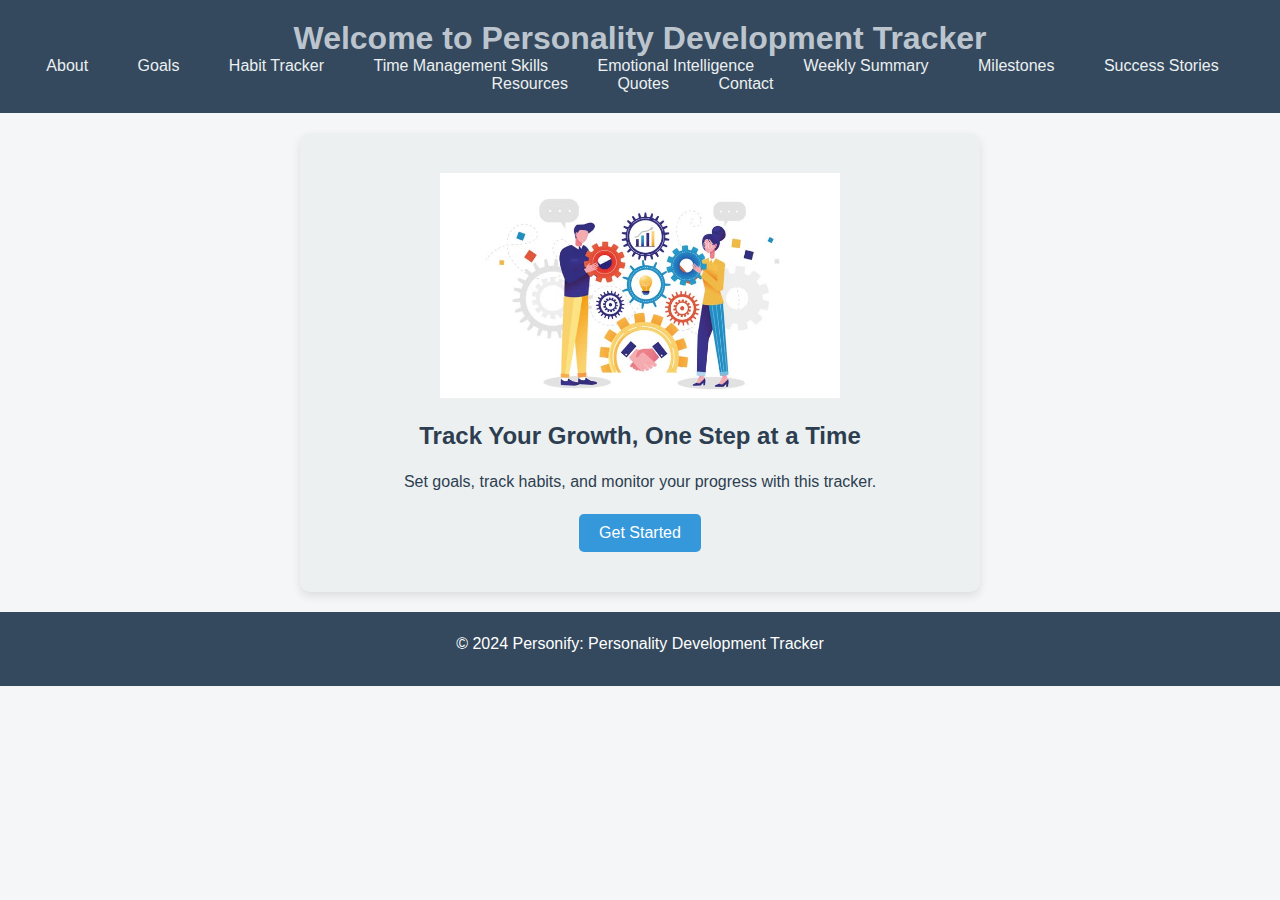
<file: index.html>
<!DOCTYPE html>
<html lang="en">
<head>
    <meta charset="UTF-8">
    <meta name="viewport" content="width=device-width, initial-scale=1.0">
    <title>Personify : Personality Development Tracker</title>
    <link rel="stylesheet" href="styles.css">
    <style>
        /* General Styles */
        body {
            font-family: Arial, sans-serif;
            margin: 0;
            padding: 0;
            background-color: #f4f6f7;
            color: #2c3e50;
        }

        header {
            background-color: #34495e;
            padding: 20px;
            text-align: center;
            color: white;
        }

        nav ul {
            list-style-type: none;
            padding: 0;
            margin: 0;
        }

        nav ul li {
            display: inline;
            margin-right: 15px;
        }

        nav ul li a {
            color: #ecf0f1;
            text-decoration: none;
            padding: 10px 15px;
            transition: background-color 0.3s;
        }

        nav ul li a:hover {
            background-color: #3498db;
            border-radius: 5px;
        }

        .welcome-section {
            background-color: #ecf0f1;
            padding: 40px;
            text-align: center;
            border-radius: 10px;
            box-shadow: 0 4px 10px rgba(0, 0, 0, 0.1);
            margin: 20px auto;
            max-width: 600px;
        }

        h1 {
            color: #bcc5ce;
            margin: 0;
        }

        h2 {
            color: #2c3e50;
        }

        p {
            margin: 10px 0 20px;
            line-height: 1.5;
        }

        button {
            background-color: #3498db;
            color: white;
            border: none;
            padding: 10px 20px;
            border-radius: 5px;
            cursor: pointer;
            font-size: 16px;
            transition: background-color 0.3s;
        }

        button:hover {
            background-color: #2980b9;
        }

        footer {
            background-color: #34495e;
            color: white;
            text-align: center;
            padding: 10px 0;
            position: relative;
            bottom: 0;
            width: 100%;
            margin-top: 20px;
        }

        /* Responsive Design */
        @media (max-width: 768px) {
            nav ul li {
                display: block;
                margin: 5px 0;
            }

            .welcome-section {
                padding: 20px;
            }

            img {
                width: 100%;
                height: auto;
                max-width: 400px; /* Limit maximum width */
            }
        }
    </style>
</head>
<body>
    <header>
        <h1>Welcome to Personality Development Tracker</h1>
        <nav>
            <ul>
                <li><a href="about.html">About</a></li>
                <li><a href="goals.html">Goals</a></li>
                <li><a href="habit-tracker.html">Habit Tracker</a></li>
                <li><a href="time-management.html">Time Management Skills</a></li>
                <li><a href="emotional-intelligence.html">Emotional Intelligence</a></li>
                <li><a href="weekly-summary.html">Weekly Summary</a></li>
                <li><a href="milestones.html">Milestones</a></li>
                <li><a href="success.html">Success Stories</a></li>
                <li><a href="resources.html">Resources</a></li>
                <li><a href="quotes.html">Quotes</a></li>
                <li><a href="contact.html">Contact</a></li>
            </ul>
        </nav>
    </header>

    <section class="welcome-section">
        <img src="logo_home.jpg" alt="Profile Image" style="width: 100%; height: auto; max-width: 400px;">
        <h2>Track Your Growth, One Step at a Time</h2>
        <p>Set goals, track habits, and monitor your progress with this tracker.</p>
        <button onclick="location.href='goals.html'">Get Started</button>
    </section>

    <footer>
        <p>&copy; 2024 Personify: Personality Development Tracker</p>
    </footer>
</body>
</html>
</file>
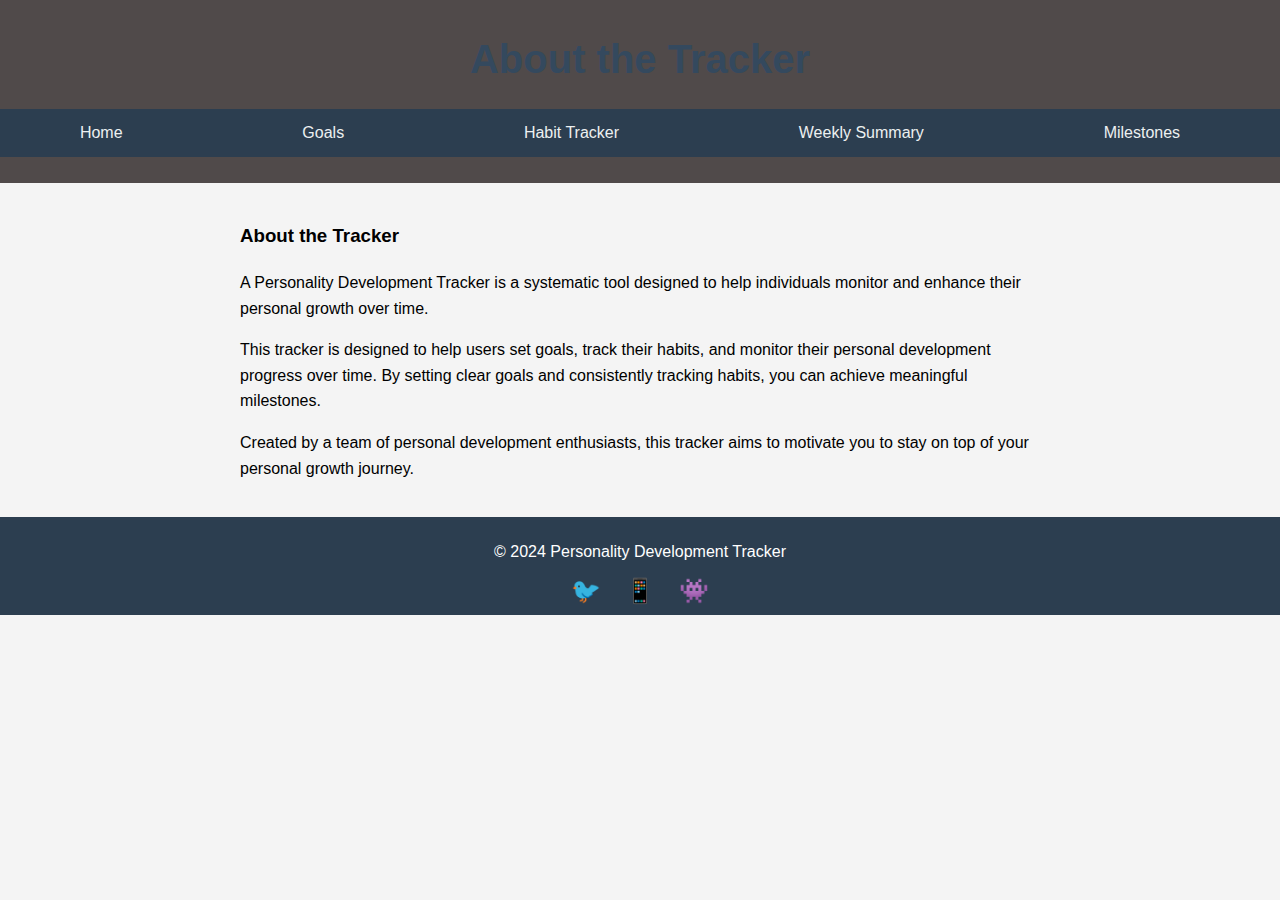
<file: about.html>
<!DOCTYPE html>
<html lang="en">
<head>
    <meta charset="UTF-8">
    <meta name="viewport" content="width=device-width, initial-scale=1.0">
    <title>About - Personality Development Tracker</title>
    <link rel="stylesheet" href="styles.css">
    <style>
        /* Responsive Navigation */
        nav ul {
            list-style: none;
            padding: 0;
            display: flex;
            justify-content: space-around;
            background-color: #2c3e50;
        }

        nav ul li {
            display: inline-block;
        }

        nav ul li a {
            color: #ecf0f1;
            text-decoration: none;
            padding: 15px 20px;
            display: block;
            transition: background-color 0.3s ease;
        }

        nav ul li a:hover {
            background-color: #3498db;
        }

        /* Smooth Scroll */
        html {
            scroll-behavior: smooth;
        }

        /* Section Styling */
        section {
            padding: 20px;
            max-width: 800px;
            margin: auto;
            line-height: 1.6;
        }

        /* Header Animation */
        header h1 {
            font-size: 2.5rem;
            color: #34495e;
            text-align: center;
            animation: slideIn 1s ease-out;
        }

        @keyframes slideIn {
            0% {
                transform: translateY(-100%);
                opacity: 0;
            }
            100% {
                transform: translateY(0);
                opacity: 1;
            }
        }

        /* Footer Animation */
        footer {
            background-color: #2c3e50;
            color: white;
            text-align: center;
            padding: 10px 0;
            position: relative;
            bottom: 0;
            width: 100%;
            animation: fadeIn 2s ease-in-out;
        }

        @keyframes fadeIn {
            from {
                opacity: 0;
            }
            to {
                opacity: 1;
            }
        }

        /* Responsive Design */
        @media (max-width: 768px) {
            nav ul {
                flex-direction: column;
                align-items: center;
            }
            section {
                padding: 10px;
            }
        }

        /* Social Media Icons in Footer */
        .social-icons {
            margin-top: 10px;
        }

        .social-icons a {
            margin: 0 10px;
            text-decoration: none;
            color: #ecf0f1;
            font-size: 1.5rem;
        }

        .social-icons a:hover {
            color: #3498db;
        }
    </style>
</head>
<body>
    <header>
        <h1>About the Tracker</h1>
        <nav>
            <ul>
                <li><a href="index.html">Home</a></li>
                <li><a href="goals.html">Goals</a></li>
                <li><a href="habit-tracker.html">Habit Tracker</a></li>
                <li><a href="weekly-summary.html">Weekly Summary</a></li>
                <li><a href="milestones.html">Milestones</a></li>
            </ul>
        </nav>
    </header>

    <section>
        <h3>About the Tracker</h3>
        <p>A Personality Development Tracker is a systematic tool designed to help individuals monitor and enhance their personal growth over time.</p>
        <p>This tracker is designed to help users set goals, track their habits, and monitor their personal development progress over time. By setting clear goals and consistently tracking habits, you can achieve meaningful milestones.</p>
        <p>Created by a team of personal development enthusiasts, this tracker aims to motivate you to stay on top of your personal growth journey.</p>
    </section>

    <footer>
        <p>&copy; 2024 Personality Development Tracker</p>
        <div class="social-icons">
            <a href="https://twitter.com" target="_blank" aria-label="Twitter">&#x1F426;</a>
            <a href="https://facebook.com" target="_blank" aria-label="Facebook">&#x1F4F1;</a>
            <a href="https://instagram.com" target="_blank" aria-label="Instagram">&#x1F47E;</a>
        </div>
    </footer>
</body>
</html>
</file>
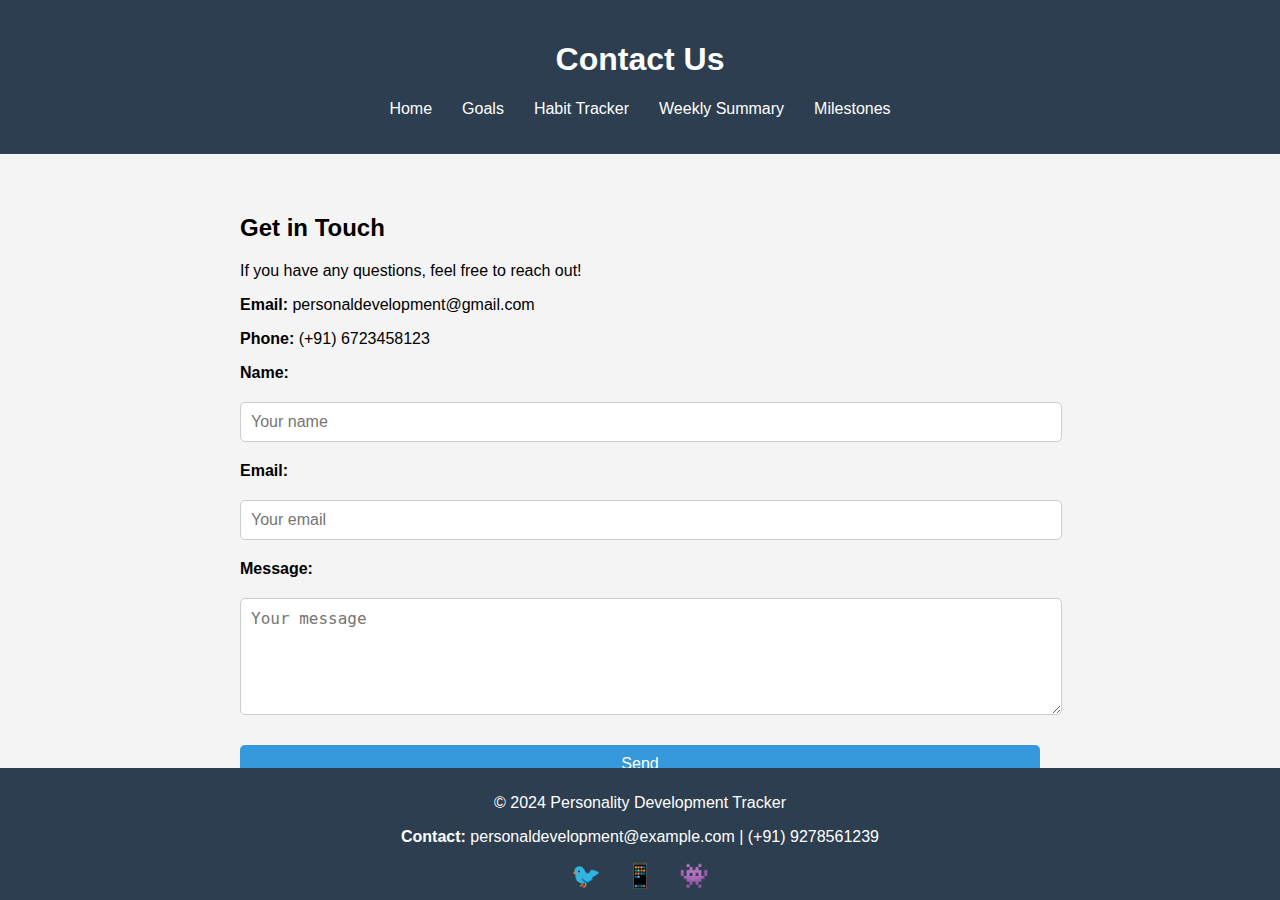
<file: contact.html>
<!DOCTYPE html>
<html lang="en">
<head>
    <meta charset="UTF-8">
    <meta name="viewport" content="width=device-width, initial-scale=1.0">
    <title>Contact - Personality Development Tracker</title>
    <link rel="stylesheet" href="styles.css">
    <style>
        /* Basic Styles */
        body {
            font-family: Arial, sans-serif;
            margin: 0;
            padding: 0;
        }

        header {
            background-color: #2c3e50;
            padding: 20px;
            text-align: center;
        }

        header h1 {
            color: white;
            animation: fadeInDown 1s ease-in-out;
        }

        nav ul {
            list-style: none;
            padding: 0;
            display: flex;
            justify-content: center;
        }

        nav ul li {
            margin: 0 15px;
        }

        nav ul li a {
            color: white;
            text-decoration: none;
            transition: color 0.3s;
        }

        nav ul li a:hover {
            color: #f39c12;
        }

        /* Section Styling */
        section {
            max-width: 800px;
            margin: 20px auto;
            padding: 20px;
        }

        form {
            display: flex;
            flex-direction: column;
            gap: 10px;
        }

        form label {
            font-weight: bold;
        }

        form input, form textarea {
            padding: 10px;
            border: 1px solid #ccc;
            border-radius: 5px;
            font-size: 1rem;
            transition: border-color 0.3s ease;
        }

        form input:focus, form textarea:focus {
            border-color: #3498db;
            outline: none;
        }

        form input[type="submit"] {
            background-color: #3498db;
            color: white;
            border: none;
            cursor: pointer;
            transition: background-color 0.3s ease;
        }

        form input[type="submit"]:hover {
            background-color: #2980b9;
        }

        /* Footer Styling */
        footer {
            background-color: #2c3e50;
            color: white;
            text-align: center;
            padding: 10px 0;
        }

        .social-icons {
            margin-top: 10px;
        }

        .social-icons a {
            margin: 0 10px;
            text-decoration: none;
            color: white;
            font-size: 1.5rem;
            transition: color 0.3s;
        }

        .social-icons a:hover {
            color: #f39c12;
        }

        /* Animations */
        @keyframes fadeInDown {
            from {
                opacity: 0;
                transform: translateY(-20px);
            }
            to {
                opacity: 1;
                transform: translateY(0);
            }
        }

        /* Responsive Design */
        @media (max-width: 768px) {
            section {
                padding: 10px;
            }

            nav ul {
                flex-direction: column;
                align-items: center;
            }
        }
    </style>
</head>
<body>
    <header>
        <h1>Contact Us</h1>
        <nav>
            <ul>
                <li><a href="index.html">Home</a></li>
                <li><a href="goals.html">Goals</a></li>
                <li><a href="habit-tracker.html">Habit Tracker</a></li>
                <li><a href="weekly-summary.html">Weekly Summary</a></li>
                <li><a href="milestones.html">Milestones</a></li>
            </ul>
        </nav>
    </header>

    <section>
        <h2>Get in Touch</h2>
        <p>If you have any questions, feel free to reach out!</p>
        <p><strong>Email:</strong> personaldevelopment@gmail.com</p>
        <p><strong>Phone:</strong> (+91) 6723458123</p>
        
        <form onsubmit="return validateForm()">
            <label for="name">Name:</label>
            <input type="text" id="name" name="name" placeholder="Your name" required minlength="2">
            
            <label for="email">Email:</label>
            <input type="email" id="email" name="email" placeholder="Your email" required>
            
            <label for="message">Message:</label>
            <textarea id="message" name="message" placeholder="Your message" rows="5" required></textarea>
            
            <input type="submit" value="Send">
        </form>
    </section>

    <footer>
        <p>&copy; 2024 Personality Development Tracker</p>
        <p><strong>Contact:</strong> personaldevelopment@example.com | (+91) 9278561239</p>
        <div class="social-icons">
            <a href="https://twitter.com" target="_blank" aria-label="Twitter">&#x1F426;</a>
            <a href="https://facebook.com" target="_blank" aria-label="Facebook">&#x1F4F1;</a>
            <a href="https://instagram.com" target="_blank" aria-label="Instagram">&#x1F47E;</a>
        </div>
    </footer>

    <script>
        // Simple form validation for required fields
        function validateForm() {
            const name = document.getElementById("name").value;
            const email = document.getElementById("email").value;
            const message = document.getElementById("message").value;

            if (!name || !email || !message) {
                alert("Please fill in all the fields.");
                return false;
            }
            return true;
        }
    </script>
</body>
</html>
</file>
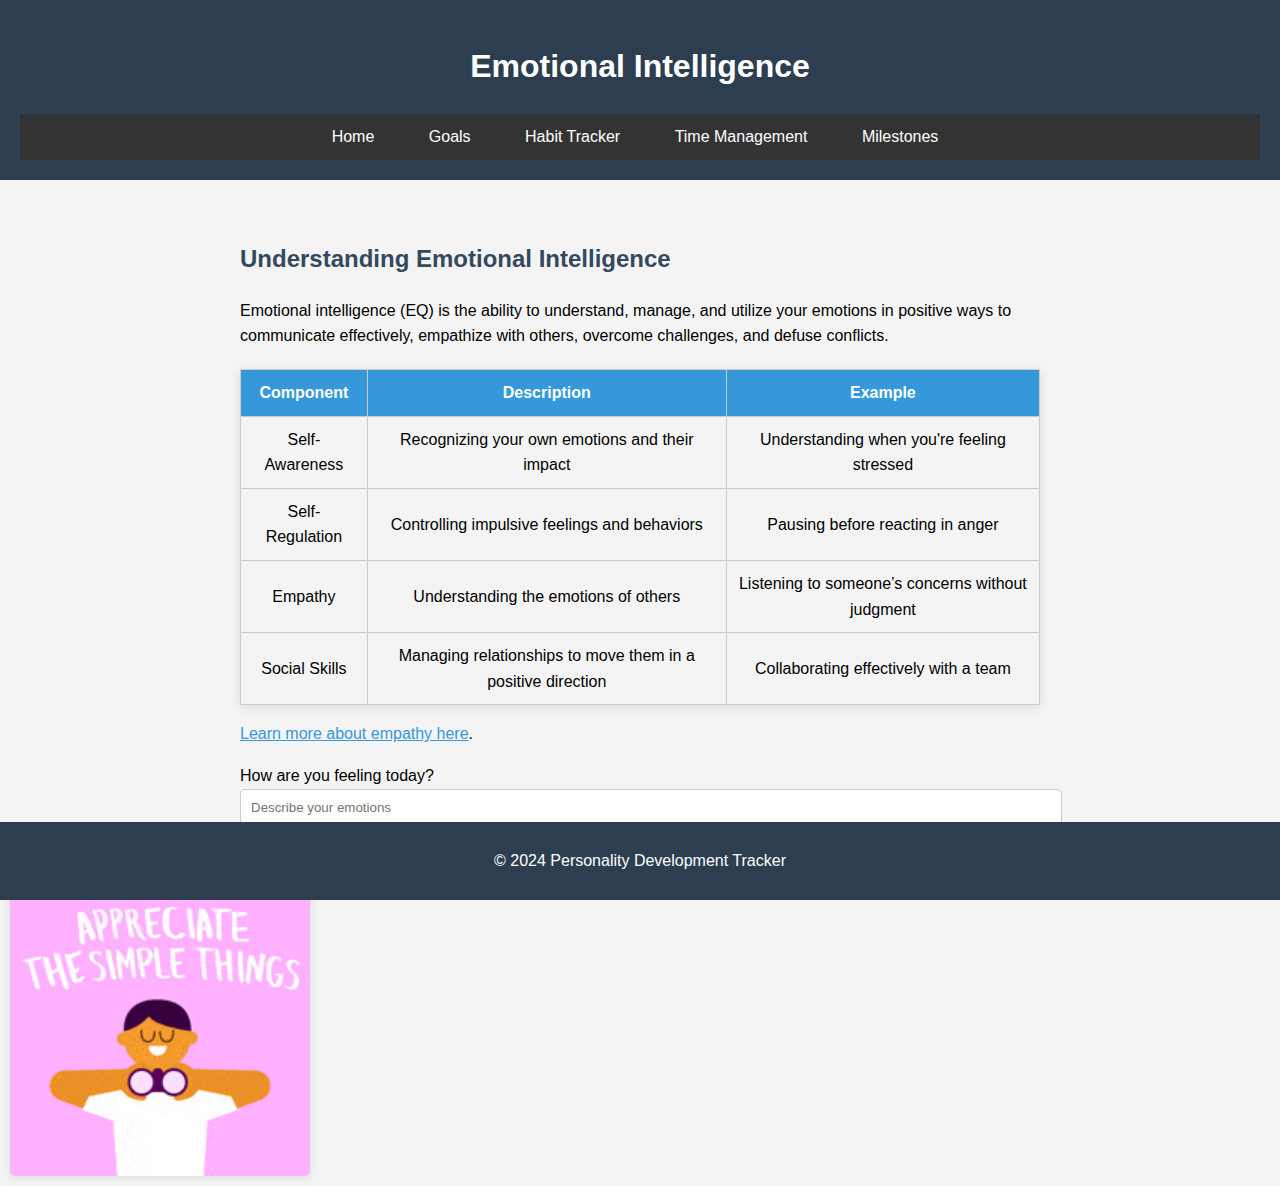
<file: emotional-intelligence.html>
<!DOCTYPE html>
<html lang="en">
<head>
    <meta charset="UTF-8">
    <meta name="viewport" content="width=device-width, initial-scale=1.0">
    <title>Emotional Intelligence - Personality Development Tracker</title>
    <link rel="stylesheet" href="styles.css">
    <style>
        /* Basic Styles */
        body {
            font-family: Arial, sans-serif;
            margin: 0;
            padding: 0;
            line-height: 1.6;
        }

        header {
            background-color: #2c3e50;
            padding: 20px;
            text-align: center;
            color: white;
        }

        nav ul {
            list-style-type: none;
            padding: 0;
            margin: 0;
            background-color: #333;
        }

        nav ul li {
            display: inline;
            margin-right: 10px;
        }

        nav ul li a {
            color: white;
            text-decoration: none;
            padding: 10px 20px;
            display: inline-block;
            transition: background-color 0.3s;
        }

        nav ul li a:hover {
            background-color: #3498db;
        }

        section {
            max-width: 800px;
            margin: 20px auto;
            padding: 20px;
        }

        h2 {
            color: #34495e;
        }

        /* Table Styling */
        table {
            width: 100%;
            border-collapse: collapse;
            margin-top: 20px;
            box-shadow: 0 2px 10px rgba(0,0,0,0.1);
        }

        th, td {
            padding: 10px;
            text-align: center;
            border: 1px solid #ccc;
        }

        th {
            background-color: #3498db;
            color: white;
        }

        /* Input Styles */
        input[type="text"] {
            width: 100%;
            padding: 10px;
            border: 1px solid #ccc;
            border-radius: 5px;
            transition: border-color 0.3s;
        }

        input[type="text"]:focus {
            border-color: #3498db;
            outline: none;
        }

        /* Image Styles */
        img {
            width: 300px;
            float: left;
            margin: 10px;
            border-radius: 5px;
            box-shadow: 0 2px 10px rgba(0,0,0,0.1);
            transition: transform 0.3s;
        }

        img:hover {
            transform: scale(1.05);
        }

        footer {
            background-color: #2c3e50;
            color: white;
            text-align: center;
            padding: 10px 0;
            clear: both;
        }

        /* Responsive Design */
        @media (max-width: 768px) {
            img {
                width: 100%;
                float: none;
                margin: 10px 0;
            }

            nav ul {
                flex-direction: column;
                align-items: center;
            }
        }
    </style>
</head>
<body>
    <header>
        <h1>Emotional Intelligence</h1>
        <nav>
            <ul>
                <li><a href="index.html">Home</a></li>
                <li><a href="goals.html">Goals</a></li>
                <li><a href="habit-tracker.html">Habit Tracker</a></li>
                <li><a href="time-management.html">Time Management</a></li>
                <li><a href="milestones.html">Milestones</a></li>
            </ul>
        </nav>
    </header>

    <section>
        <h2>Understanding Emotional Intelligence</h2>
        <p>Emotional intelligence (EQ) is the ability to understand, manage, and utilize your emotions in positive ways to communicate effectively, empathize with others, overcome challenges, and defuse conflicts.</p>

        <!-- Table outlining key components of Emotional Intelligence -->
        <table>
            <tr>
                <th>Component</th>
                <th>Description</th>
                <th>Example</th>
            </tr>
            <tr>
                <td>Self-Awareness</td>
                <td>Recognizing your own emotions and their impact</td>
                <td>Understanding when you're feeling stressed</td>
            </tr>
            <tr>
                <td>Self-Regulation</td>
                <td>Controlling impulsive feelings and behaviors</td>
                <td>Pausing before reacting in anger</td>
            </tr>
            <tr>
                <td>Empathy</td>
                <td>Understanding the emotions of others</td>
                <td>Listening to someone’s concerns without judgment</td>
            </tr>
            <tr>
                <td>Social Skills</td>
                <td>Managing relationships to move them in a positive direction</td>
                <td>Collaborating effectively with a team</td>
            </tr>
        </table>

        <!-- An interactive section with hover effect -->
        <p><a href="https://www.verywellmind.com/what-is-empathy-2795562" target="_blank" style="color: #3498db;">Learn more about empathy here</a>.</p>

        <!-- Input to demonstrate focus and hover effects -->
        <label for="emotions-check">How are you feeling today?</label><br>
        <input type="text" id="emotions-check" placeholder="Describe your emotions">
    </section>

    <!-- An example of floating image with text wrap -->
    <img src="images.png" alt="Emotional Intelligence" aria-describedby="imageDesc">
    <p id="imageDesc" style="display: none;">An illustration representing emotional intelligence.</p>

    <footer>
        <p>&copy; 2024 Personality Development Tracker</p>
    </footer>
</body>
</html>
</file>
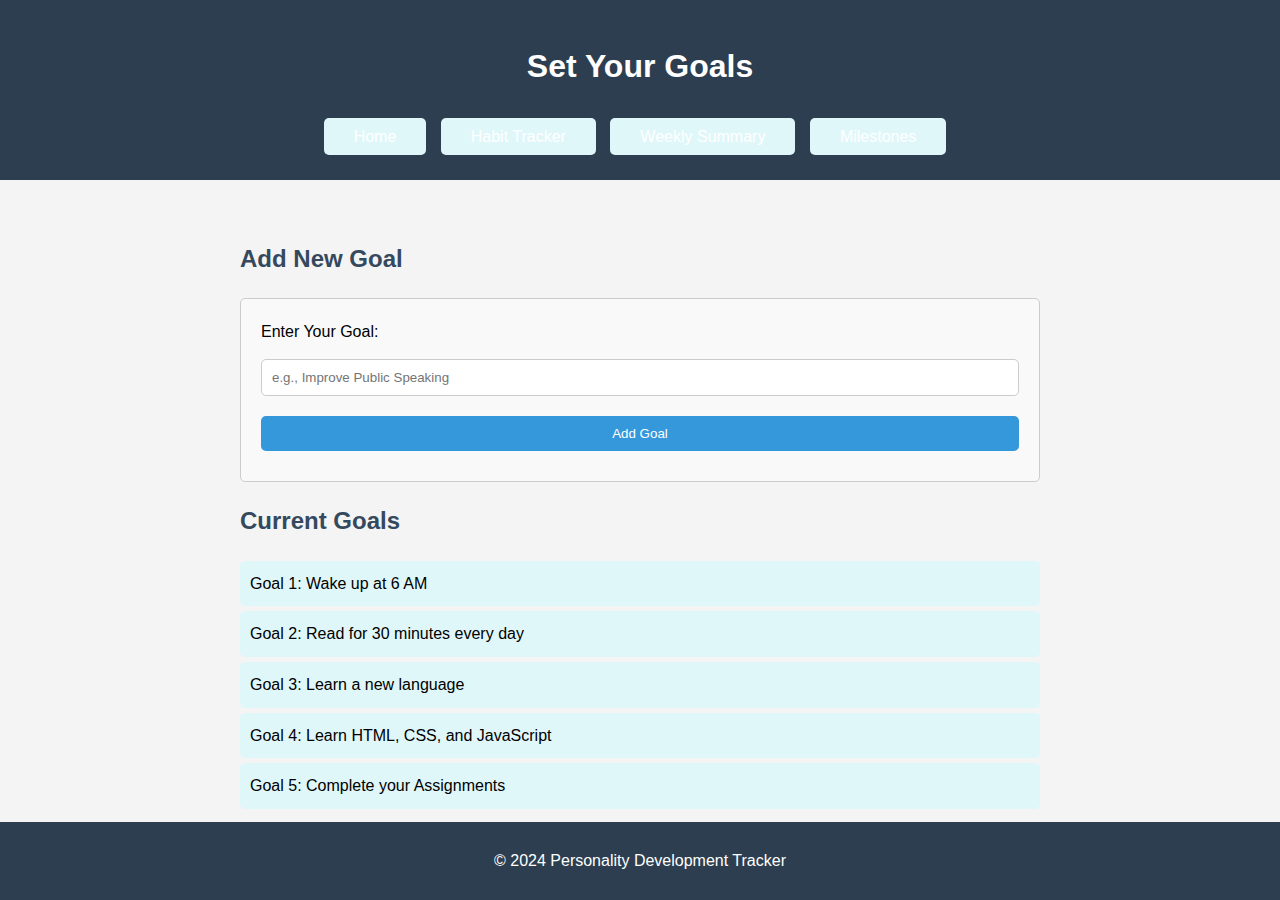
<file: goals.html>
<!DOCTYPE html>
<html lang="en">
<head>
    <meta charset="UTF-8">
    <meta name="viewport" content="width=device-width, initial-scale=1.0">
    <title>Goals - Personality Development Tracker</title>
    <link rel="stylesheet" href="styles.css">
    <style>
        /* Basic Styles */
        body {
            font-family: Arial, sans-serif;
            margin: 0;
            padding: 0;
            line-height: 1.6;
        }

        header {
            background-color: #2c3e50;
            padding: 20px;
            text-align: center;
            color: white;
        }

        nav ul {
            list-style-type: none;
            padding: 0;
            margin: 0;
        }

        nav ul li {
            display: inline;
            margin-right: 10px;
        }

        nav ul li a {
            color: white;
            text-decoration: none;
            padding: 10px 20px;
            display: inline-block;
            transition: background-color 0.3s;
        }

        nav ul li a:hover {
            background-color: #3498db;
        }

        section {
            max-width: 800px;
            margin: 20px auto;
            padding: 20px;
        }

        h2 {
            color: #34495e;
        }

        /* Form Styles */
        form {
            margin-bottom: 20px;
            padding: 20px;
            border: 1px solid #ccc;
            border-radius: 5px;
            background-color: #f9f9f9;
        }

        label {
            display: block;
            margin-bottom: 5px;
        }

        input[type="text"] {
            width: calc(100% - 22px); /* Full-width minus padding */
            padding: 10px;
            border: 1px solid #ccc;
            border-radius: 5px;
            transition: border-color 0.3s;
        }

        input[type="text"]:focus {
            border-color: #3498db;
            outline: none;
        }

        input[type="submit"] {
            background-color: #3498db;
            color: white;
            border: none;
            padding: 10px 20px;
            border-radius: 5px;
            cursor: pointer;
            transition: background-color 0.3s;
        }

        input[type="submit"]:hover {
            background-color: #2980b9;
        }

        /* List Styles */
        ul {
            list-style-type: none;
            padding: 0;
        }

        li {
            background: #e0f7fa;
            margin: 5px 0;
            padding: 10px;
            border-radius: 5px;
            transition: background-color 0.3s;
        }

        li:hover {
            background-color: #b2ebf2;
        }

        footer {
            background-color: #2c3e50;
            color: white;
            text-align: center;
            padding: 10px 0;
        }

        /* Responsive Design */
        @media (max-width: 768px) {
            nav ul {
                flex-direction: column;
                align-items: center;
            }
        }
    </style>
</head>
<body>
    <header>
        <h1>Set Your Goals</h1>
        <nav>
            <ul>
                <li><a href="index.html">Home</a></li>
                <li><a href="habit-tracker.html">Habit Tracker</a></li>
                <li><a href="weekly-summary.html">Weekly Summary</a></li>
                <li><a href="milestones.html">Milestones</a></li>
            </ul>
        </nav>
    </header>

    <section>
        <h2>Add New Goal</h2>
        <form action="#" method="post" aria-label="Add a new goal">
            <label for="goal">Enter Your Goal:</label>
            <input type="text" id="goal" name="goal" placeholder="e.g., Improve Public Speaking" required>
            <input type="submit" value="Add Goal">
        </form>

        <h2>Current Goals</h2>
        <ul>
            <li>Goal 1: Wake up at 6 AM</li>
            <li>Goal 2: Read for 30 minutes every day</li>
            <li>Goal 3: Learn a new language</li>
            <li>Goal 4: Learn HTML, CSS, and JavaScript</li>
            <li>Goal 5: Complete your Assignments</li>
        </ul>
    </section>

    <footer>
        <p>&copy; 2024 Personality Development Tracker</p>
    </footer>
</body>
</html>
</file>
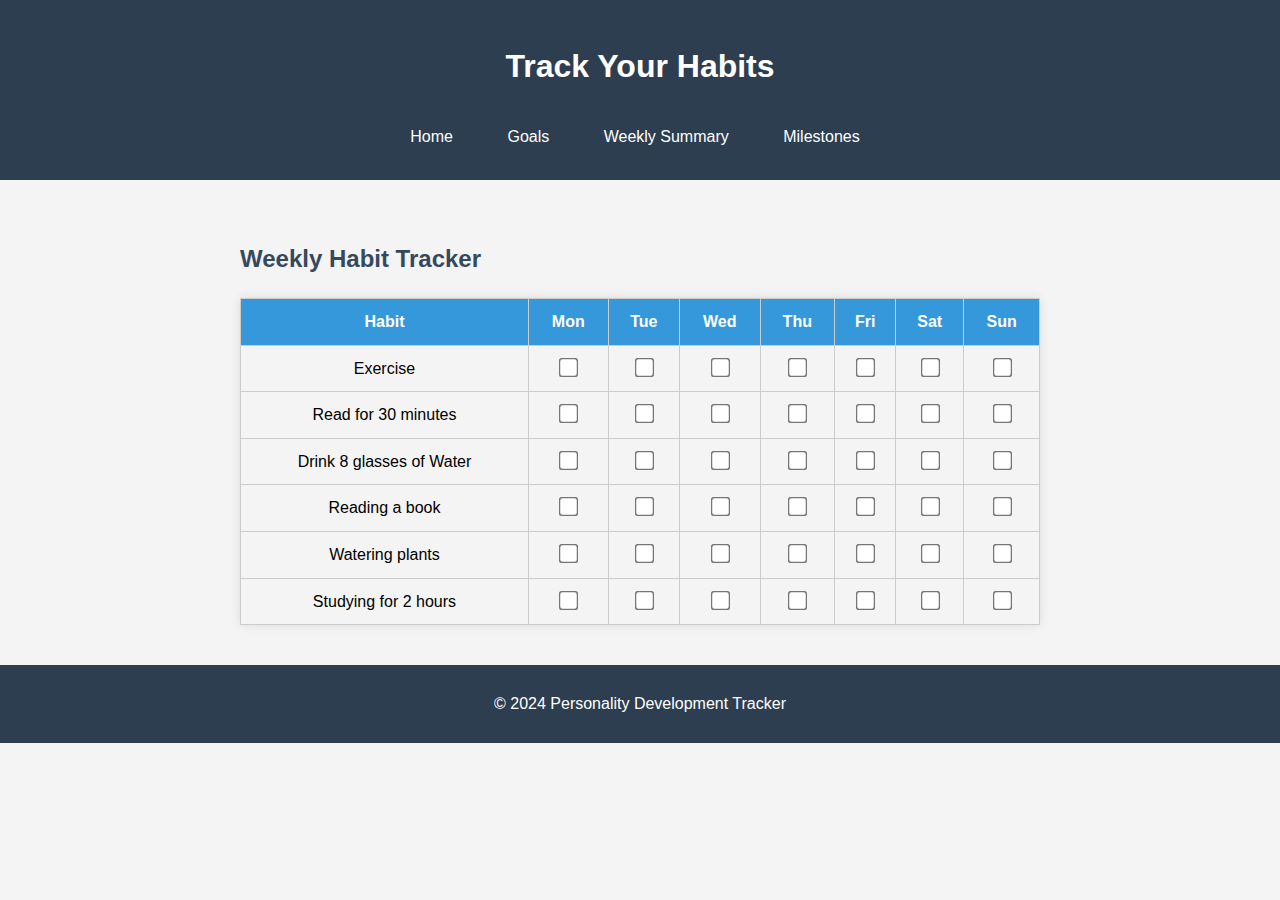
<file: habit-tracker.html>
<!DOCTYPE html>
<html lang="en">
<head>
    <meta charset="UTF-8">
    <meta name="viewport" content="width=device-width, initial-scale=1.0">
    <title>Habit Tracker - Personality Development Tracker</title>
    <link rel="stylesheet" href="styles.css">
    <style>
        /* Basic Styles */
        body {
            font-family: Arial, sans-serif;
            margin: 0;
            padding: 0;
            line-height: 1.6;
        }

        header {
            background-color: #2c3e50;
            padding: 20px;
            text-align: center;
            color: white;
        }

        nav ul {
            list-style-type: none;
            padding: 0;
            margin: 0;
        }

        nav ul li {
            display: inline;
            margin-right: 10px;
        }

        nav ul li a {
            color: white;
            text-decoration: none;
            padding: 10px 20px;
            display: inline-block;
            transition: background-color 0.3s;
        }

        nav ul li a:hover {
            background-color: #3498db;
        }

        section {
            max-width: 800px;
            margin: 20px auto;
            padding: 20px;
        }

        h2 {
            color: #34495e;
        }

        /* Table Styles */
        table {
            width: 100%;
            border-collapse: collapse;
            margin-top: 20px;
            box-shadow: 0 0 10px rgba(0, 0, 0, 0.1);
        }

        th, td {
            padding: 10px;
            text-align: center;
            border: 1px solid #ccc;
        }

        th {
            background-color: #3498db;
            color: white;
        }

        td input[type="checkbox"] {
            transform: scale(1.5);
            cursor: pointer;
        }

        /* Responsive Design */
        @media (max-width: 768px) {
            nav ul {
                flex-direction: column;
                align-items: center;
            }
            table {
                font-size: 14px; /* Smaller font size on mobile */
            }
        }

        footer {
            background-color: #2c3e50;
            color: white;
            text-align: center;
            padding: 10px 0;
            position: relative;
            bottom: 0;
            width: 100%;
        }
    </style>
</head>
<body>
    <header>
        <h1>Track Your Habits</h1>
        <nav>
            <ul>
                <li><a href="index.html">Home</a></li>
                <li><a href="goals.html">Goals</a></li>
                <li><a href="weekly-summary.html">Weekly Summary</a></li>
                <li><a href="milestones.html">Milestones</a></li>
            </ul>
        </nav>
    </header>

    <section>
        <h2>Weekly Habit Tracker</h2>
        <table>
            <thead>
                <tr>
                    <th>Habit</th>
                    <th>Mon</th>
                    <th>Tue</th>
                    <th>Wed</th>
                    <th>Thu</th>
                    <th>Fri</th>
                    <th>Sat</th>
                    <th>Sun</th>
                </tr>
            </thead>
            <tbody>
                <tr>
                    <td>Exercise</td>
                    <td><input type="checkbox" aria-label="Exercise on Monday"></td>
                    <td><input type="checkbox" aria-label="Exercise on Tuesday"></td>
                    <td><input type="checkbox" aria-label="Exercise on Wednesday"></td>
                    <td><input type="checkbox" aria-label="Exercise on Thursday"></td>
                    <td><input type="checkbox" aria-label="Exercise on Friday"></td>
                    <td><input type="checkbox" aria-label="Exercise on Saturday"></td>
                    <td><input type="checkbox" aria-label="Exercise on Sunday"></td>
                </tr>
                <tr>
                    <td>Read for 30 minutes</td>
                    <td><input type="checkbox" aria-label="Read on Monday"></td>
                    <td><input type="checkbox" aria-label="Read on Tuesday"></td>
                    <td><input type="checkbox" aria-label="Read on Wednesday"></td>
                    <td><input type="checkbox" aria-label="Read on Thursday"></td>
                    <td><input type="checkbox" aria-label="Read on Friday"></td>
                    <td><input type="checkbox" aria-label="Read on Saturday"></td>
                    <td><input type="checkbox" aria-label="Read on Sunday"></td>
                </tr>
                <tr>
                    <td>Drink 8 glasses of Water</td>
                    <td><input type="checkbox" aria-label="Water on Monday"></td>
                    <td><input type="checkbox" aria-label="Water on Tuesday"></td>
                    <td><input type="checkbox" aria-label="Water on Wednesday"></td>
                    <td><input type="checkbox" aria-label="Water on Thursday"></td>
                    <td><input type="checkbox" aria-label="Water on Friday"></td>
                    <td><input type="checkbox" aria-label="Water on Saturday"></td>
                    <td><input type="checkbox" aria-label="Water on Sunday"></td>
                </tr>
                <tr>
                    <td>Reading a book</td>
                    <td><input type="checkbox" aria-label="Read a book on Monday"></td>
                    <td><input type="checkbox" aria-label="Read a book on Tuesday"></td>
                    <td><input type="checkbox" aria-label="Read a book on Wednesday"></td>
                    <td><input type="checkbox" aria-label="Read a book on Thursday"></td>
                    <td><input type="checkbox" aria-label="Read a book on Friday"></td>
                    <td><input type="checkbox" aria-label="Read a book on Saturday"></td>
                    <td><input type="checkbox" aria-label="Read a book on Sunday"></td>
                </tr>
                <tr>
                    <td>Watering plants</td>
                    <td><input type="checkbox" aria-label="Water plants on Monday"></td>
                    <td><input type="checkbox" aria-label="Water plants on Tuesday"></td>
                    <td><input type="checkbox" aria-label="Water plants on Wednesday"></td>
                    <td><input type="checkbox" aria-label="Water plants on Thursday"></td>
                    <td><input type="checkbox" aria-label="Water plants on Friday"></td>
                    <td><input type="checkbox" aria-label="Water plants on Saturday"></td>
                    <td><input type="checkbox" aria-label="Water plants on Sunday"></td>
                </tr>
                <tr>
                    <td>Studying for 2 hours</td>
                    <td><input type="checkbox" aria-label="Study on Monday"></td>
                    <td><input type="checkbox" aria-label="Study on Tuesday"></td>
                    <td><input type="checkbox" aria-label="Study on Wednesday"></td>
                    <td><input type="checkbox" aria-label="Study on Thursday"></td>
                    <td><input type="checkbox" aria-label="Study on Friday"></td>
                    <td><input type="checkbox" aria-label="Study on Saturday"></td>
                    <td><input type="checkbox" aria-label="Study on Sunday"></td>
                </tr>
            </tbody>
        </table>
    </section>

    <footer>
        <p>&copy; 2024 Personality Development Tracker</p>
    </footer>
</body>
</html>
</file>
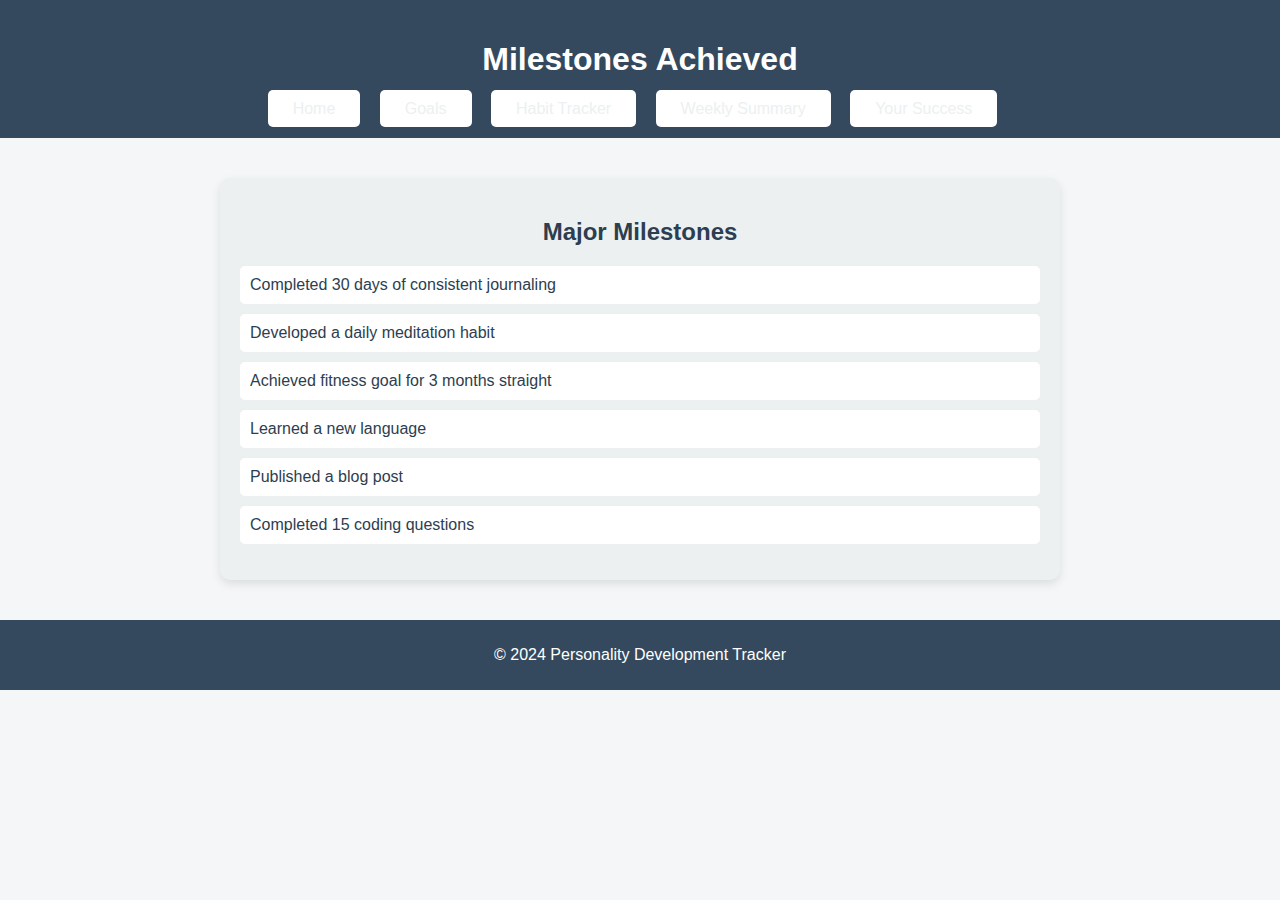
<file: milestones.html>
<!DOCTYPE html>
<html lang="en">
<head>
    <meta charset="UTF-8">
    <meta name="viewport" content="width=device-width, initial-scale=1.0">
    <title>Milestones - Personality Development Tracker</title>
    <link rel="stylesheet" href="styles.css">
    <style>
        /* General Styles */
        body {
            font-family: Arial, sans-serif;
            margin: 0;
            padding: 0;
            background-color: #f4f6f7;
            color: #2c3e50;
        }

        header {
            background-color: #34495e;
            padding: 20px;
            text-align: center;
            color: white;
        }

        nav ul {
            list-style-type: none;
            padding: 0;
            margin: 0;
        }

        nav ul li {
            display: inline;
            margin-right: 15px;
        }

        nav ul li a {
            color: #ecf0f1;
            text-decoration: none;
            padding: 10px 15px;
            transition: background-color 0.3s;
        }

        nav ul li a:hover {
            background-color: #3498db;
            border-radius: 5px;
        }

        section {
            max-width: 800px;
            margin: 40px auto;
            padding: 20px;
            background-color: #ecf0f1;
            border-radius: 10px;
            box-shadow: 0 4px 10px rgba(0, 0, 0, 0.1);
        }

        h2 {
            color: #2c3e50;
            text-align: center;
        }

        ul {
            list-style-type: none;
            padding: 0;
        }

        ul li {
            padding: 10px;
            background-color: #ffffff;
            margin: 10px 0;
            border-radius: 5px;
            transition: transform 0.2s, box-shadow 0.2s;
        }

        ul li:hover {
            transform: translateY(-2px);
            box-shadow: 0 4px 20px rgba(0, 0, 0, 0.15);
        }

        footer {
            background-color: #34495e;
            color: white;
            text-align: center;
            padding: 10px 0;
            position: relative;
            bottom: 0;
            width: 100%;
            margin-top: 20px;
        }

        /* Responsive Design */
        @media (max-width: 768px) {
            nav ul li {
                display: block;
                margin: 5px 0;
            }

            section {
                padding: 15px;
            }
        }
    </style>
</head>
<body>
    <header>
        <h1>Milestones Achieved</h1>
        <nav>
            <ul>
                <li><a href="index.html">Home</a></li>
                <li><a href="goals.html">Goals</a></li>
                <li><a href="habit-tracker.html">Habit Tracker</a></li>
                <li><a href="weekly-summary.html">Weekly Summary</a></li>
                <li><a href="success.html">Your Success</a></li>
            </ul>
        </nav>
    </header>

    <section>
        <h2>Major Milestones</h2>
        <ul>
            <li>Completed 30 days of consistent journaling</li>
            <li>Developed a daily meditation habit</li>
            <li>Achieved fitness goal for 3 months straight</li>
            <li>Learned a new language</li>
            <li>Published a blog post</li>
            <li>Completed 15 coding questions</li>
        </ul>
    </section>

    <footer>
        <p>&copy; 2024 Personality Development Tracker</p>
    </footer>
</body>
</html>
</file>
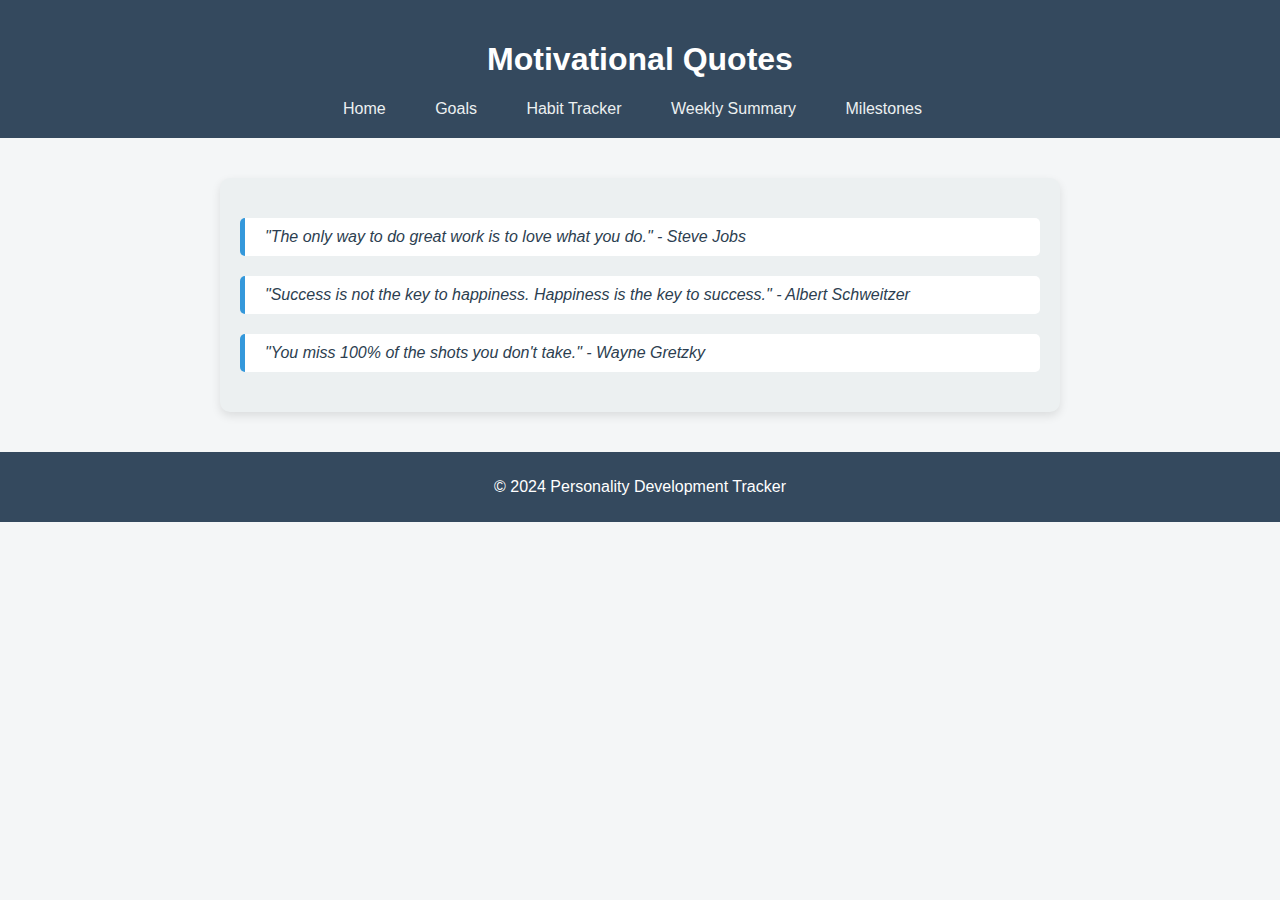
<file: quotes.html>
<!DOCTYPE html>
<html lang="en">
<head>
    <meta charset="UTF-8">
    <meta name="viewport" content="width=device-width, initial-scale=1.0">
    <title>Quotes - Personality Development Tracker</title>
    <link rel="stylesheet" href="styles.css">
    <style>
        /* General Styles */
        body {
            font-family: 'Arial', sans-serif;
            margin: 0;
            padding: 0;
            background-color: #f4f6f7;
            color: #2c3e50;
        }

        header {
            background-color: #34495e;
            padding: 20px;
            text-align: center;
            color: white;
        }

        nav ul {
            list-style-type: none;
            padding: 0;
            margin: 0;
        }

        nav ul li {
            display: inline;
            margin-right: 15px;
        }

        nav ul li a {
            color: #ecf0f1;
            text-decoration: none;
            padding: 10px 15px;
            transition: background-color 0.3s;
        }

        nav ul li a:hover {
            background-color: #3498db;
            border-radius: 5px;
        }

        section {
            max-width: 800px;
            margin: 40px auto;
            padding: 20px;
            background-color: #ecf0f1;
            border-radius: 10px;
            box-shadow: 0 4px 10px rgba(0, 0, 0, 0.1);
        }

        blockquote {
            font-style: italic;
            margin: 20px 0;
            padding: 10px 20px;
            border-left: 5px solid #3498db;
            background-color: #ffffff;
            border-radius: 5px;
            transition: transform 0.2s, box-shadow 0.2s;
        }

        blockquote:hover {
            transform: translateY(-2px);
            box-shadow: 0 4px 20px rgba(0, 0, 0, 0.15);
        }

        footer {
            background-color: #34495e;
            color: white;
            text-align: center;
            padding: 10px 0;
            position: relative;
            bottom: 0;
            width: 100%;
            margin-top: 20px;
        }

        /* Responsive Design */
        @media (max-width: 768px) {
            nav ul li {
                display: block;
                margin: 5px 0;
            }

            section {
                padding: 15px;
            }
        }
    </style>
</head>
<body>
    <header>
        <h1>Motivational Quotes</h1>
        <nav>
            <ul>
                <li><a href="index.html">Home</a></li>
                <li><a href="goals.html">Goals</a></li>
                <li><a href="habit-tracker.html">Habit Tracker</a></li>
                <li><a href="weekly-summary.html">Weekly Summary</a></li>
                <li><a href="milestones.html">Milestones</a></li>
            </ul>
        </nav>
    </header>

    <section>
        <blockquote>
            "The only way to do great work is to love what you do." - <cite>Steve Jobs</cite>
        </blockquote>
        <blockquote>
            "Success is not the key to happiness. Happiness is the key to success." - <cite>Albert Schweitzer</cite>
        </blockquote>
        <blockquote>
            "You miss 100% of the shots you don't take." - <cite>Wayne Gretzky</cite>
        </blockquote>
    </section>

    <footer>
        <p>&copy; 2024 Personality Development Tracker</p>
    </footer>
</body>
</html>
</file>
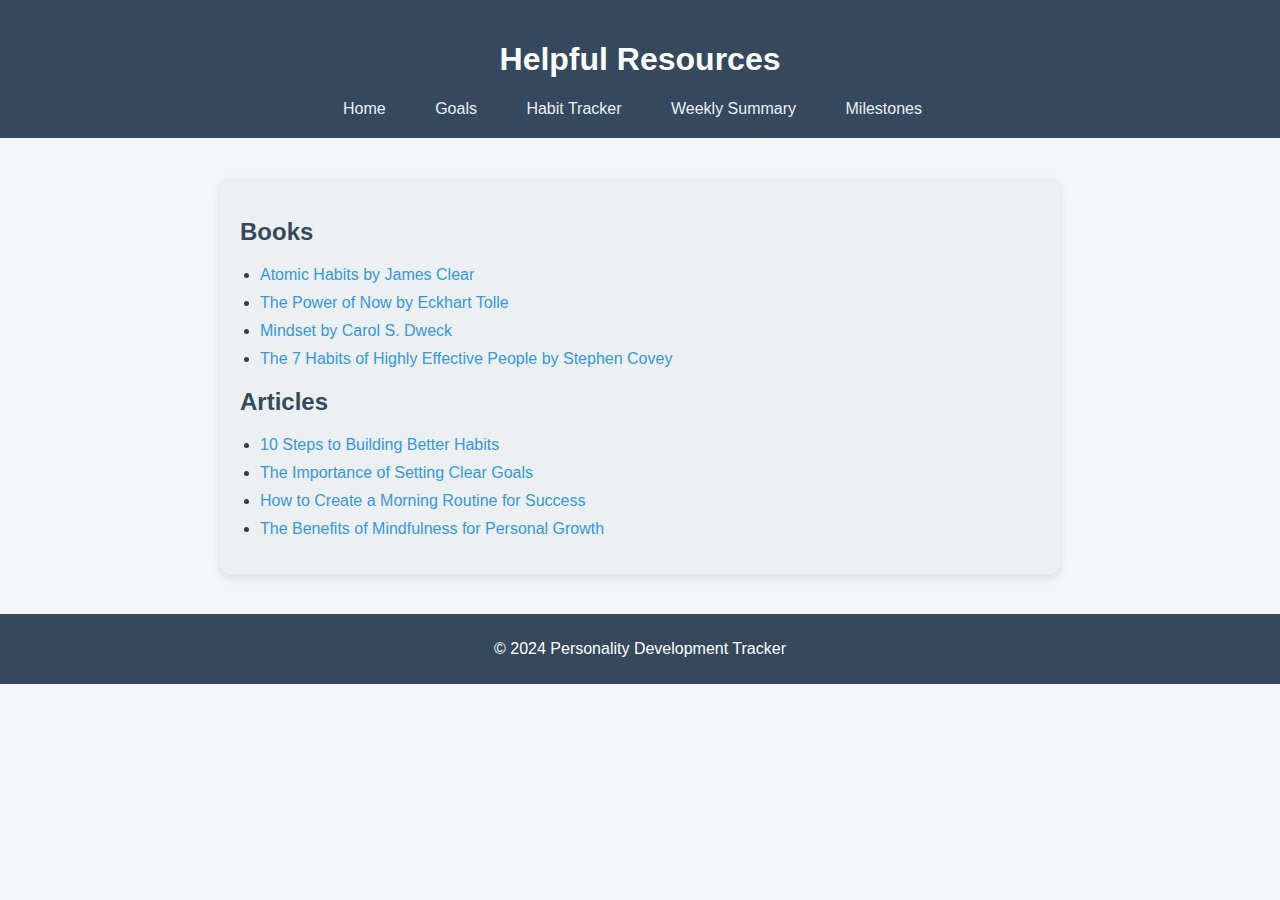
<file: resources.html>
<!DOCTYPE html>
<html lang="en">
<head>
    <meta charset="UTF-8">
    <meta name="viewport" content="width=device-width, initial-scale=1.0">
    <title>Resources - Personality Development Tracker</title>
    <link rel="stylesheet" href="styles.css">
    <style>
        /* General Styles */
        body {
            font-family: 'Arial', sans-serif;
            margin: 0;
            padding: 0;
            background-color: #f4f6f7;
            color: #2c3e50;
        }

        header {
            background-color: #34495e;
            padding: 20px;
            text-align: center;
            color: white;
        }

        nav ul {
            list-style-type: none;
            padding: 0;
            margin: 0;
        }

        nav ul li {
            display: inline;
            margin-right: 15px;
        }

        nav ul li a {
            color: #ecf0f1;
            text-decoration: none;
            padding: 10px 15px;
            transition: background-color 0.3s;
        }

        nav ul li a:hover {
            background-color: #3498db;
            border-radius: 5px;
        }

        section {
            max-width: 800px;
            margin: 40px auto;
            padding: 20px;
            background-color: #ecf0f1;
            border-radius: 10px;
            box-shadow: 0 4px 10px rgba(0, 0, 0, 0.1);
        }

        h2 {
            color: #34495e;
        }

        ul {
            padding-left: 20px;
        }

        ul li {
            margin: 10px 0;
        }

        ul li a {
            color: #3498db;
            text-decoration: none;
            transition: color 0.3s;
        }

        ul li a:hover {
            color: #2980b9;
            text-decoration: underline;
        }

        footer {
            background-color: #34495e;
            color: white;
            text-align: center;
            padding: 10px 0;
            position: relative;
            bottom: 0;
            width: 100%;
            margin-top: 20px;
        }

        /* Responsive Design */
        @media (max-width: 768px) {
            nav ul li {
                display: block;
                margin: 5px 0;
            }

            section {
                padding: 15px;
            }
        }
    </style>
</head>
<body>
    <header>
        <h1>Helpful Resources</h1>
        <nav>
            <ul>
                <li><a href="index.html">Home</a></li>
                <li><a href="goals.html">Goals</a></li>
                <li><a href="habit-tracker.html">Habit Tracker</a></li>
                <li><a href="weekly-summary.html">Weekly Summary</a></li>
                <li><a href="milestones.html">Milestones</a></li>
            </ul>
        </nav>
    </header>

    <section>
        <h2>Books</h2>
        <ul>
            <li><a href="#">Atomic Habits by James Clear</a></li>
            <li><a href="#">The Power of Now by Eckhart Tolle</a></li>
            <li><a href="#">Mindset by Carol S. Dweck</a></li>
            <li><a href="#">The 7 Habits of Highly Effective People by Stephen Covey</a></li>
        </ul>

        <h2>Articles</h2>
        <ul>
            <li><a href="#">10 Steps to Building Better Habits</a></li>
            <li><a href="#">The Importance of Setting Clear Goals</a></li>
            <li><a href="#">How to Create a Morning Routine for Success</a></li>
            <li><a href="#">The Benefits of Mindfulness for Personal Growth</a></li>
        </ul>
    </section>

    <footer>
        <p>&copy; 2024 Personality Development Tracker</p>
    </footer>
</body>
</html>
</file>
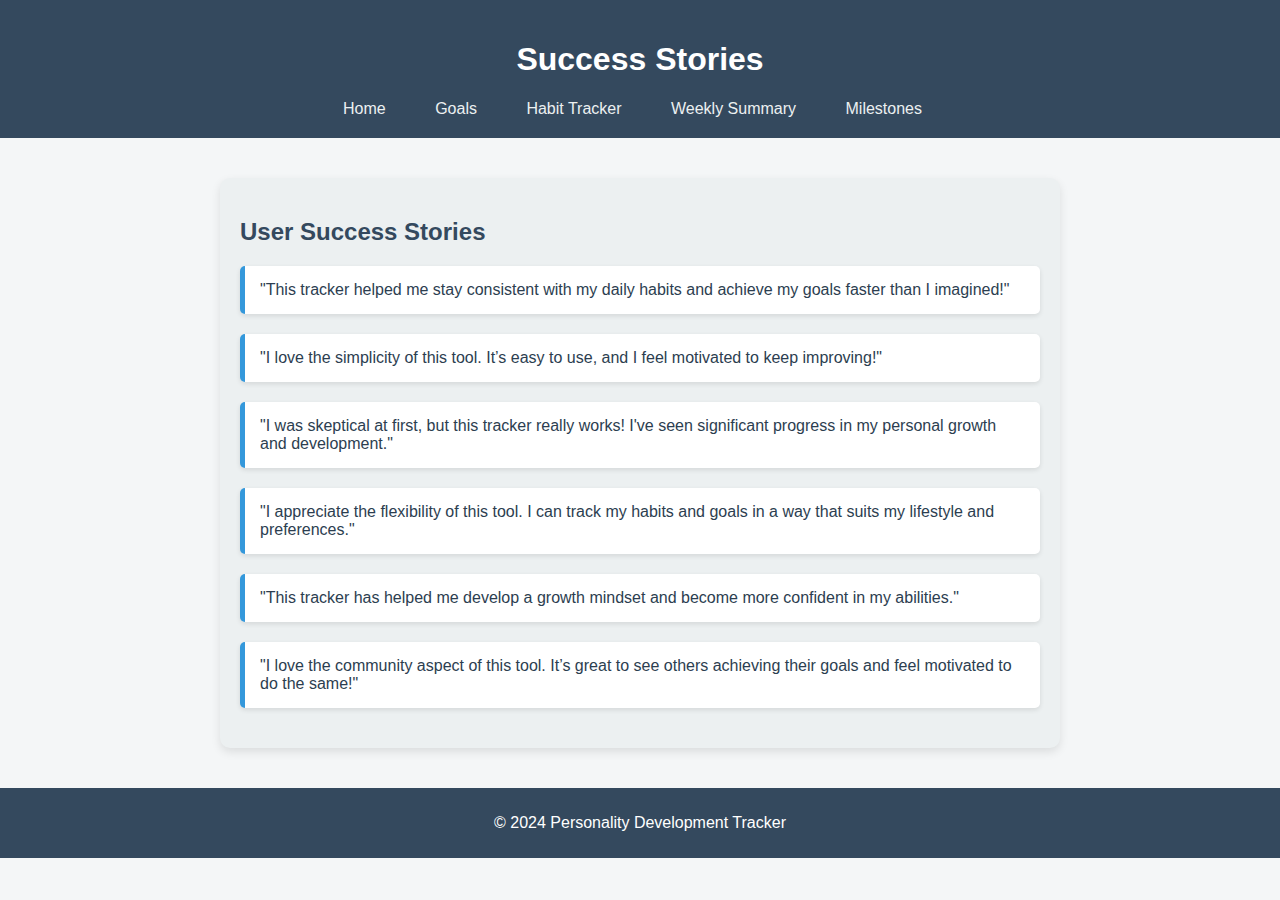
<file: success.html>
<!DOCTYPE html>
<html lang="en">
<head>
    <meta charset="UTF-8">
    <meta name="viewport" content="width=device-width, initial-scale=1.0">
    <title>Success Stories - Personality Development Tracker</title>
    <link rel="stylesheet" href="styles.css">
    <style>
        /* General Styles */
        body {
            font-family: 'Arial', sans-serif;
            margin: 0;
            padding: 0;
            background-color: #f4f6f7;
            color: #2c3e50;
        }

        header {
            background-color: #34495e;
            padding: 20px;
            text-align: center;
            color: white;
        }

        nav ul {
            list-style-type: none;
            padding: 0;
            margin: 0;
        }

        nav ul li {
            display: inline;
            margin-right: 15px;
        }

        nav ul li a {
            color: #ecf0f1;
            text-decoration: none;
            padding: 10px 15px;
            transition: background-color 0.3s;
        }

        nav ul li a:hover {
            background-color: #3498db;
            border-radius: 5px;
        }

        section {
            max-width: 800px;
            margin: 40px auto;
            padding: 20px;
            background-color: #ecf0f1;
            border-radius: 10px;
            box-shadow: 0 4px 10px rgba(0, 0, 0, 0.1);
        }

        h2 {
            color: #34495e;
        }

        blockquote {
            margin: 20px 0;
            padding: 15px;
            border-left: 5px solid #3498db;
            background-color: #ffffff;
            border-radius: 5px;
            box-shadow: 0 2px 5px rgba(0, 0, 0, 0.1);
        }

        footer {
            background-color: #34495e;
            color: white;
            text-align: center;
            padding: 10px 0;
            position: relative;
            bottom: 0;
            width: 100%;
            margin-top: 20px;
        }

        /* Responsive Design */
        @media (max-width: 768px) {
            nav ul li {
                display: block;
                margin: 5px 0;
            }

            section {
                padding: 15px;
            }
        }
    </style>
</head>
<body>
    <header>
        <h1>Success Stories</h1>
        <nav>
            <ul>
                <li><a href="index.html">Home</a></li>
                <li><a href="goals.html">Goals</a></li>
                <li><a href="habit-tracker.html">Habit Tracker</a></li>
                <li><a href="weekly-summary.html">Weekly Summary</a></li>
                <li><a href="milestones.html">Milestones</a></li>
            </ul>
        </nav>
    </header>

    <section>
        <h2>User Success Stories</h2>
        <blockquote>
            "This tracker helped me stay consistent with my daily habits and achieve my goals faster than I imagined!"
        </blockquote>
        <blockquote>
            "I love the simplicity of this tool. It’s easy to use, and I feel motivated to keep improving!"
        </blockquote>
        <blockquote>
            "I was skeptical at first, but this tracker really works! I've seen significant progress in my personal growth and development."
        </blockquote>
        <blockquote>
            "I appreciate the flexibility of this tool. I can track my habits and goals in a way that suits my lifestyle and preferences."
        </blockquote>
        <blockquote>
            "This tracker has helped me develop a growth mindset and become more confident in my abilities."
        </blockquote>
        <blockquote>
            "I love the community aspect of this tool. It’s great to see others achieving their goals and feel motivated to do the same!"
        </blockquote>
    </section>

    <footer>
        <p>&copy; 2024 Personality Development Tracker</p>
    </footer>
</body>
</html>
</file>
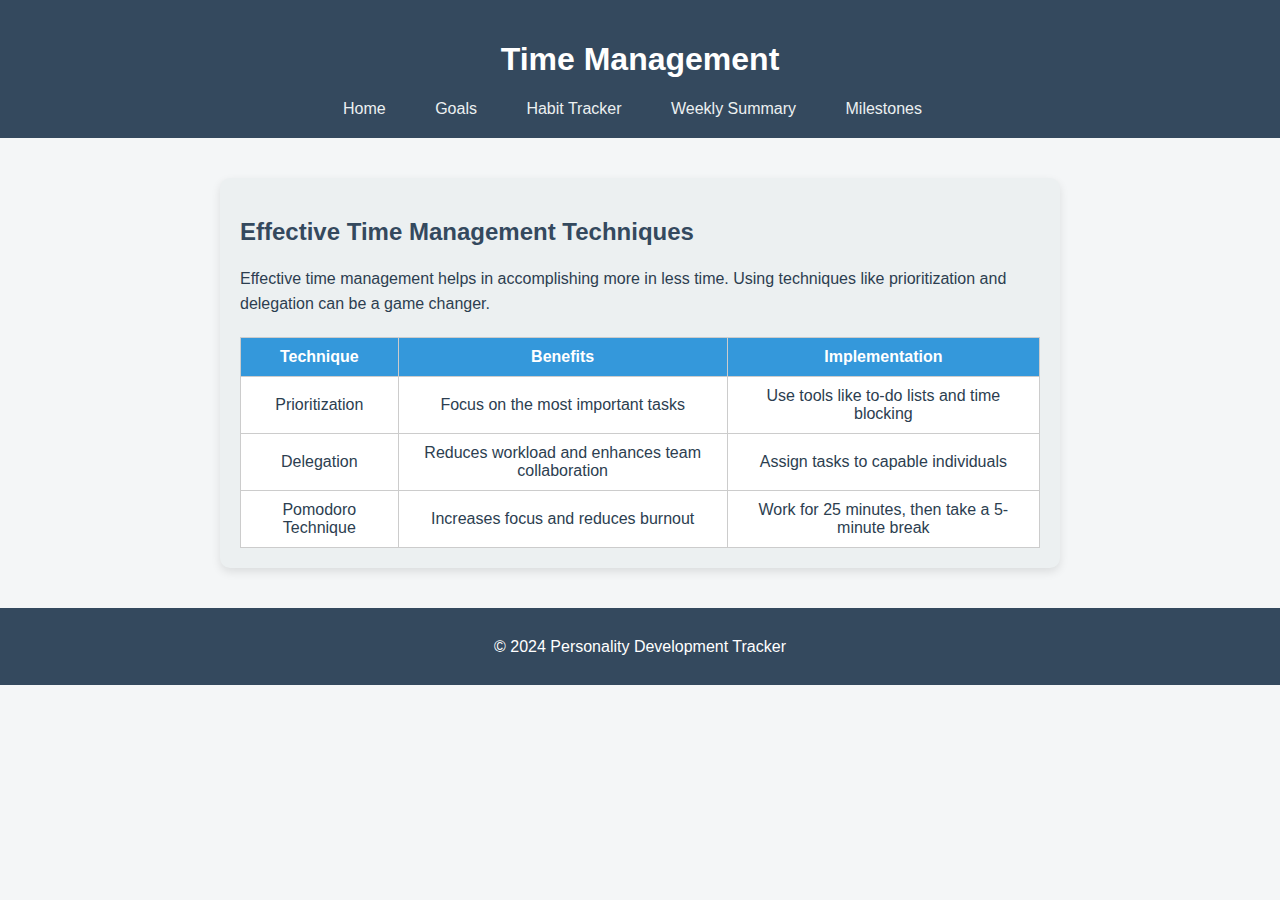
<file: time-management.html>
<!DOCTYPE html>
<html lang="en">
<head>
    <meta charset="UTF-8">
    <meta name="viewport" content="width=device-width, initial-scale=1.0">
    <title>Time Management - Personality Development Tracker</title>
    <link rel="stylesheet" href="styles.css">
    <style>
        /* General Styles */
        body {
            font-family: 'Arial', sans-serif;
            margin: 0;
            padding: 0;
            background-color: #f4f6f7;
            color: #2c3e50;
        }

        header {
            background-color: #34495e;
            padding: 20px;
            text-align: center;
            color: white;
        }

        nav ul {
            list-style-type: none;
            padding: 0;
            margin: 0;
        }

        nav ul li {
            display: inline;
            margin-right: 15px;
        }

        nav ul li a {
            color: #ecf0f1;
            text-decoration: none;
            padding: 10px 15px;
            transition: background-color 0.3s;
        }

        nav ul li a:hover {
            background-color: #3498db;
            border-radius: 5px;
        }

        section {
            max-width: 800px;
            margin: 40px auto;
            padding: 20px;
            background-color: #ecf0f1;
            border-radius: 10px;
            box-shadow: 0 4px 10px rgba(0, 0, 0, 0.1);
        }

        h2 {
            color: #34495e;
        }

        p {
            line-height: 1.6;
        }

        table {
            width: 100%;
            border-collapse: collapse;
            margin-top: 20px;
            background-color: #ffffff;
        }

        th, td {
            padding: 10px;
            text-align: center;
            border: 1px solid #ccc;
        }

        th {
            background-color: #3498db;
            color: white;
        }

        tr:hover {
            background-color: #f1c40f;
        }

        footer {
            background-color: #34495e;
            color: white;
            text-align: center;
            padding: 10px 0;
            position: relative;
            bottom: 0;
            width: 100%;
            margin-top: 20px;
        }

        /* Responsive Design */
        @media (max-width: 768px) {
            nav ul li {
                display: block;
                margin: 5px 0;
            }

            section {
                padding: 15px;
            }
        }
    </style>
</head>
<body>
    <header>
        <h1>Time Management</h1>
        <nav>
            <ul>
                <li><a href="index.html">Home</a></li>
                <li><a href="goals.html">Goals</a></li>
                <li><a href="habit-tracker.html">Habit Tracker</a></li>
                <li><a href="weekly-summary.html">Weekly Summary</a></li>
                <li><a href="milestones.html">Milestones</a></li>
            </ul>
        </nav>
    </header>

    <section>
        <h2>Effective Time Management Techniques</h2>
        <p>Effective time management helps in accomplishing more in less time. Using techniques like prioritization and delegation can be a game changer.</p>

        <table>
            <tr>
                <th>Technique</th>
                <th>Benefits</th>
                <th>Implementation</th>
            </tr>
            <tr>
                <td>Prioritization</td>
                <td>Focus on the most important tasks</td>
                <td>Use tools like to-do lists and time blocking</td>
            </tr>
            <tr>
                <td>Delegation</td>
                <td>Reduces workload and enhances team collaboration</td>
                <td>Assign tasks to capable individuals</td>
            </tr>
            <tr>
                <td>Pomodoro Technique</td>
                <td>Increases focus and reduces burnout</td>
                <td>Work for 25 minutes, then take a 5-minute break</td>
            </tr>
        </table>
    </section>

    <footer>
        <p>&copy; 2024 Personality Development Tracker</p>
    </footer>
</body>
</html>
</file>
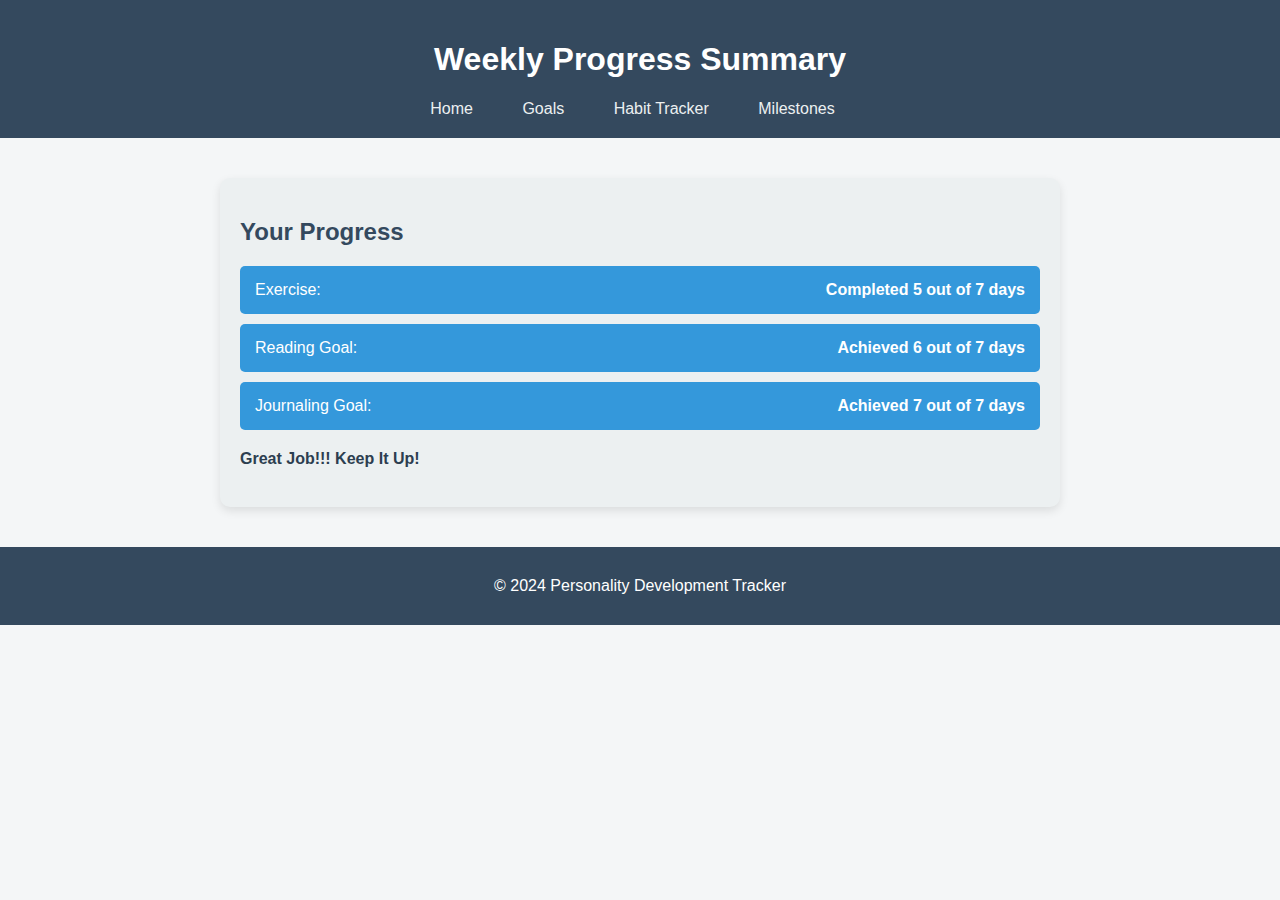
<file: weekly-summary.html>
<!DOCTYPE html>
<html lang="en">
<head>
    <meta charset="UTF-8">
    <meta name="viewport" content="width=device-width, initial-scale=1.0">
    <title>Weekly Summary - Personality Development Tracker</title>
    <link rel="stylesheet" href="styles.css">
    <style>
        /* General Styles */
        body {
            font-family: 'Arial', sans-serif;
            margin: 0;
            padding: 0;
            background-color: #f4f6f7;
            color: #2c3e50;
        }

        header {
            background-color: #34495e;
            padding: 20px;
            text-align: center;
            color: white;
        }

        nav ul {
            list-style-type: none;
            padding: 0;
            margin: 0;
        }

        nav ul li {
            display: inline;
            margin-right: 15px;
        }

        nav ul li a {
            color: #ecf0f1;
            text-decoration: none;
            padding: 10px 15px;
            transition: background-color 0.3s;
        }

        nav ul li a:hover {
            background-color: #3498db;
            border-radius: 5px;
        }

        section {
            max-width: 800px;
            margin: 40px auto;
            padding: 20px;
            background-color: #ecf0f1;
            border-radius: 10px;
            box-shadow: 0 4px 10px rgba(0, 0, 0, 0.1);
        }

        h2 {
            color: #34495e;
        }

        p {
            line-height: 1.6;
        }

        .progress {
            display: flex;
            flex-direction: column;
            gap: 10px;
            margin-top: 20px;
        }

        .progress-item {
            padding: 15px;
            border-radius: 5px;
            background-color: #3498db;
            color: white;
            display: flex;
            justify-content: space-between;
            align-items: center;
        }

        .progress-item strong {
            margin-left: 10px;
        }

        footer {
            background-color: #34495e;
            color: white;
            text-align: center;
            padding: 10px 0;
            position: relative;
            bottom: 0;
            width: 100%;
            margin-top: 20px;
        }

        /* Responsive Design */
        @media (max-width: 768px) {
            nav ul li {
                display: block;
                margin: 5px 0;
            }

            section {
                padding: 15px;
            }
        }
    </style>
</head>
<body>
    <header>
        <h1>Weekly Progress Summary</h1>
        <nav>
            <ul>
                <li><a href="index.html">Home</a></li>
                <li><a href="goals.html">Goals</a></li>
                <li><a href="habit-tracker.html">Habit Tracker</a></li>
                <li><a href="milestones.html">Milestones</a></li>
            </ul>
        </nav>
    </header>

    <section>
        <h2>Your Progress</h2>
        <div class="progress">
            <div class="progress-item">
                <span>Exercise:</span>
                <strong>Completed 5 out of 7 days</strong>
            </div>
            <div class="progress-item">
                <span>Reading Goal:</span>
                <strong>Achieved 6 out of 7 days</strong>
            </div>
            <div class="progress-item">
                <span>Journaling Goal:</span>
                <strong>Achieved 7 out of 7 days</strong>
            </div>
        </div>
        <p><strong>Great Job!!! Keep It Up!</strong></p>
    </section>

    <footer>
        <p>&copy; 2024 Personality Development Tracker</p>
    </footer>
</body>
</html>
</file>
<file: styles.css>
/* General Styles */
body {
    font-family: Arial, sans-serif;
    margin: 0;
    padding: 0;
    background-color: #f4f4f4;
}

header {
    background-color: #504a4a;
    color: #fff;
    padding: 10px 0;
    text-align: center;
}

nav ul {
    list-style-type: none;
    padding: 0;
    text-align: center;
}

nav ul li {
    display: inline;
    margin-right: 20px;
}

nav ul li a {
    color: white;
    text-decoration: none;
}

section {
    padding: 20px;
}

footer {
    background-color: #333;
    color: white;
    text-align: center;
    padding: 10px;
    position: fixed;
    bottom: 0;
    width: 100%;
}

form input, form textarea {
    width: 100%;
    margin: 10px 0;
    padding: 8px;
    border: 1px solid #ccc;
}

input[type="submit"] {
    background-color: #4CAF50;
    color: white;
    padding: 10px 20px;
    border: none;
    cursor: pointer;
}

input[type="submit"]:hover {
    background-color: #45a049;
}
</file>
